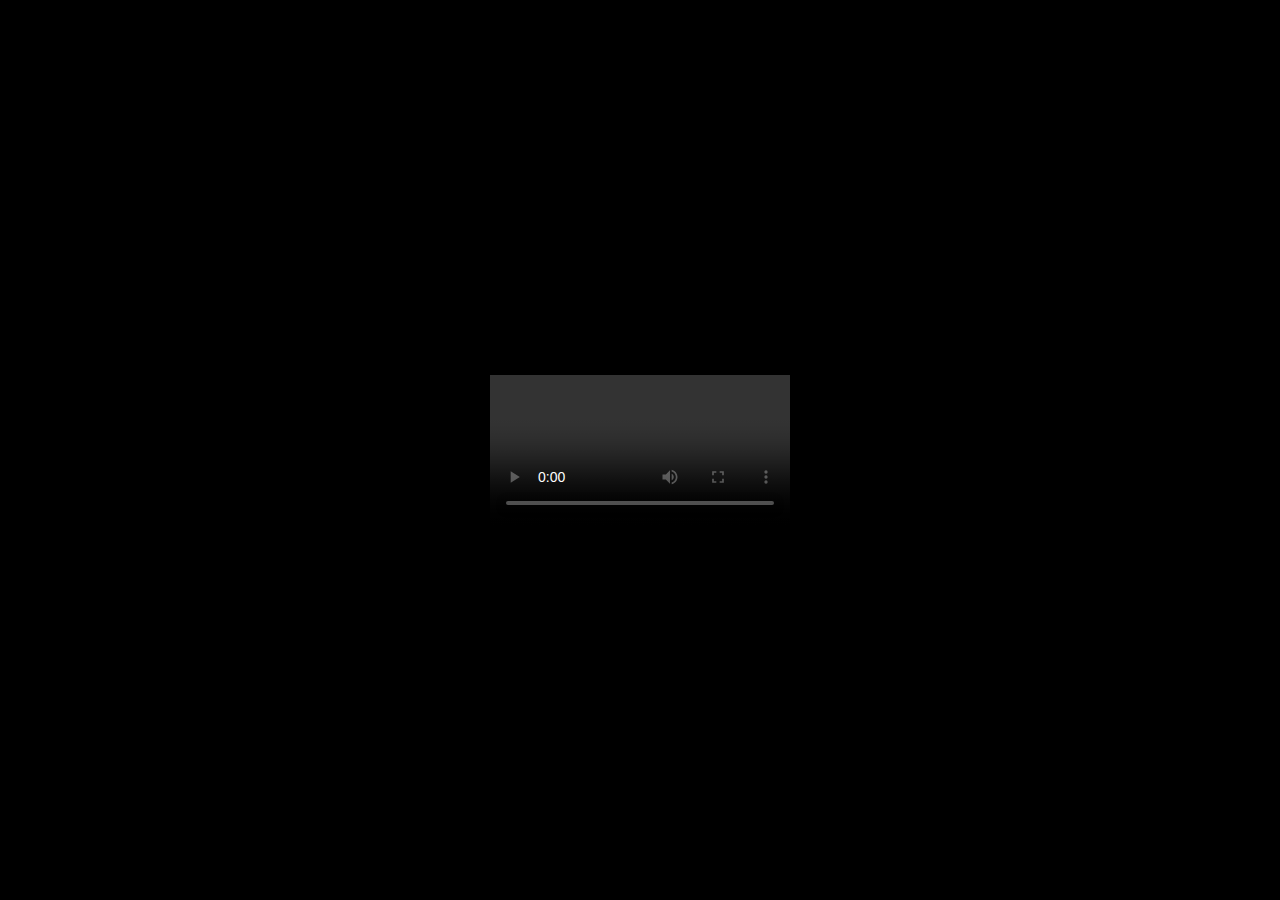
<file: Players/HTML/player.html>
<!DOCTYPE html>
<meta charset="utf-8">
<title>Video Player</title>
<script>

// initialize basic styling
document.documentElement.style.height = "100%";
document.documentElement.style.fontFamily = "system-ui, sans-serif";
document.documentElement.style.backgroundColor = "black";
document.documentElement.style.color = "white";

// check browser support for String.replaceAll()
// http://developer.mozilla.org/en-US/docs/Web/JavaScript/Reference/Global_Objects/String/replaceAll
// Although we may not use this feature directly, support for it subsumes other modern features we do use.
if (!("replaceAll" in String.prototype)) {
	// show error message
	var translations = {
		"de": "Bitte aktualisiere Deinen Browser, er unterstützt diesen Player nicht.",
		"en": "Please update your browser, it does not support this player."
	};
	var message = translations[navigator.language.replace(/-.*/, "")];
	if (!message) message = translations["en"];

	var error = document.createElement("div");
	error.style.textAlign = "center";
	error.style.fontSize = "120%";
	error.style.padding = "2vh 2vw";
	error.textContent = message;
	document.documentElement.appendChild(error);
}

// end the script tag to segregate the compatibility check above from unwitting syntax errors below
</script><script>
if (error) throw Error("browser incompatible");

class Player {

	constructor() {
		document.body.style.display = "grid";
		document.body.style.height = "100%";
		document.body.style.margin = "0";

		// container div
		const container = document.createElement("div");
		container.style.position = "relative";
		container.style.margin = "auto";
		document.body.append(container);

		// main video player
		const video = document.createElement("video");
		video.controls = true;
		video.style.display = "block";
		video.style.outline = "none";
		video.addEventListener("resize", event => {
			let aspect = this.video.videoWidth / this.video.videoHeight;
			if (!aspect)
				aspect = this.video.scrollWidth / this.video.scrollHeight;
			if (aspect) {
				this.video.style.width = "min(100vw, " + aspect * 100 + "vh)";
				this.video.style.height = "min(100vh, " + 1/aspect * 100 + "vw)";
			}
		});
		container.append(video);
		this.video = video;

		// menu container
		let menu = document.createElement("div");
		menu.style.width = "100%";
		menu.style.height = "100%";
		menu.style.position = "absolute";
		menu.style.top = "0";
		menu.style.fontSize = "4vmin";
		container.append(menu);
		this.menu = menu;
	}

	async loadVideo(...urls) {
		let hlsUrl;

		this.video.innerHTML = "";
		urls.forEach(url => {
			const mimeTypes = {
				"m3u8": "application/vnd.apple.mpegurl",
				"m4v": "video/mp4",
				"mp4": "video/mp4",
				"webm": "video/webm"
			};
			const extension = url.split(".").pop();
			const source = document.createElement("source");
			source.type = mimeTypes[extension];
			source.src = url;
			this.video.append(source);
			if (extension == "m3u8") hlsUrl = url;
		});

		// check for native HLS support or load JavaScript implementation
		if (hlsUrl && this.video.canPlayType("application/vnd.apple.mpegURL") != "maybe") {
			if (typeof Hls == "undefined")
				await this.loadScript("hls.js");  // https://github.com/video-dev/hls.js
			if (Hls.isSupported()) {
				const hls = new Hls();
				hls.attachMedia(this.video);
				hls.on(Hls.Events.MEDIA_ATTACHED, () => {
					hls.loadSource(hlsUrl);
				});
			}
		}
	}

	async loadScript(url) {
		// add a script tag instead of dynamic imports to circumvent same-origin restrictions
		return new Promise((resolve, reject) => {
			const script = document.createElement("script");
			script.src = url;
			script.addEventListener("load", event => {
				resolve();
			});
			script.addEventListener("error", event => {
				reject();
			});
			document.body.append(script);
		});
	}
}

document.addEventListener("DOMContentLoaded", event => {
	const player = new Player();
	// TODO: setup player from JSONP information
});
</script>
</file>
